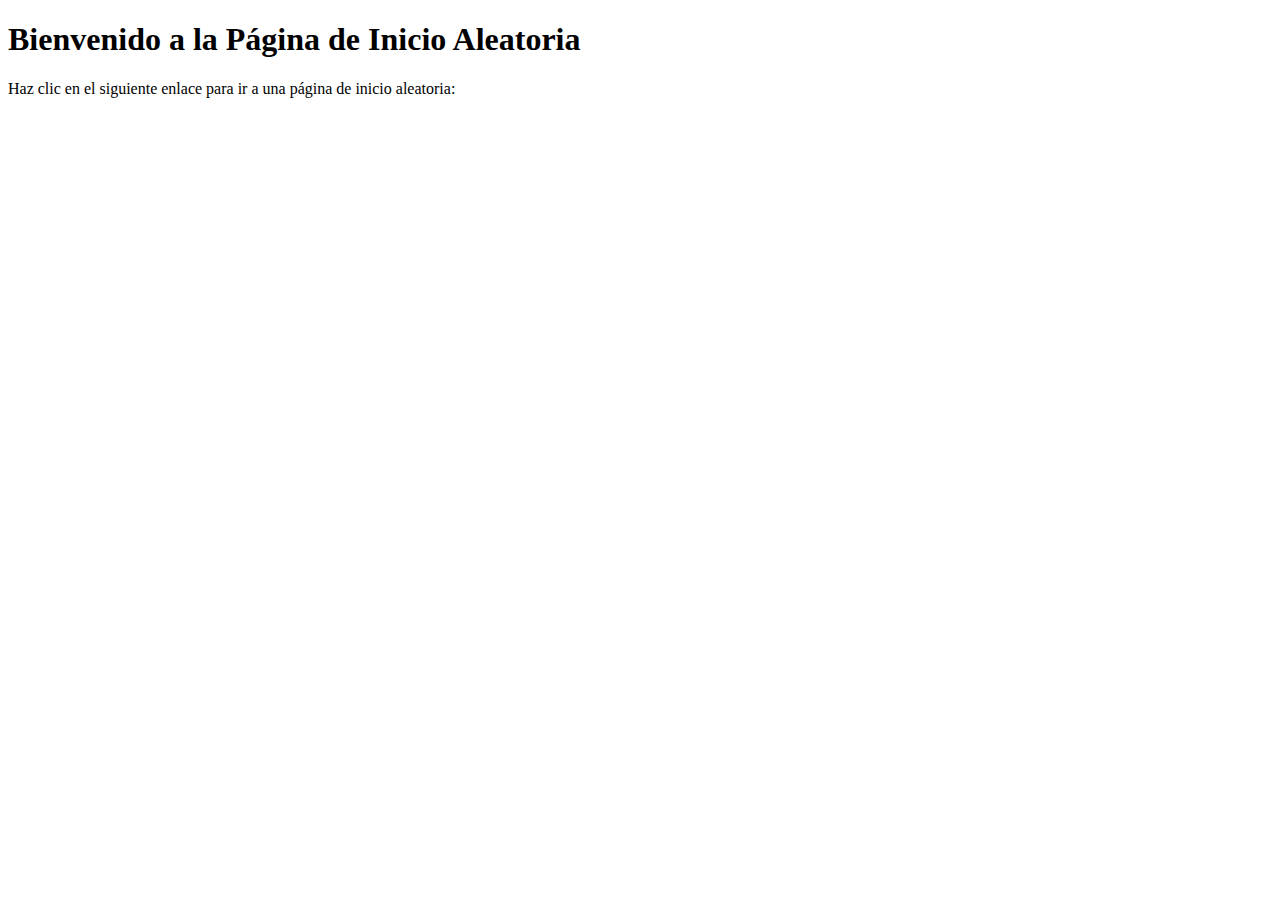
<file: index.html>
<!DOCTYPE html>
<html lang="es">
<head>
    <meta charset="UTF-8">
    <meta name="viewport" content="width=device-width, initial-scale=1.0">
    <title>Página de Inicio Aleatoria</title>
</head>
<body>
    <h1>Bienvenido a la Página de Inicio Aleatoria</h1>
    <p>Haz clic en el siguiente enlace para ir a una página de inicio aleatoria:</p>
</body>
</html>
</file>
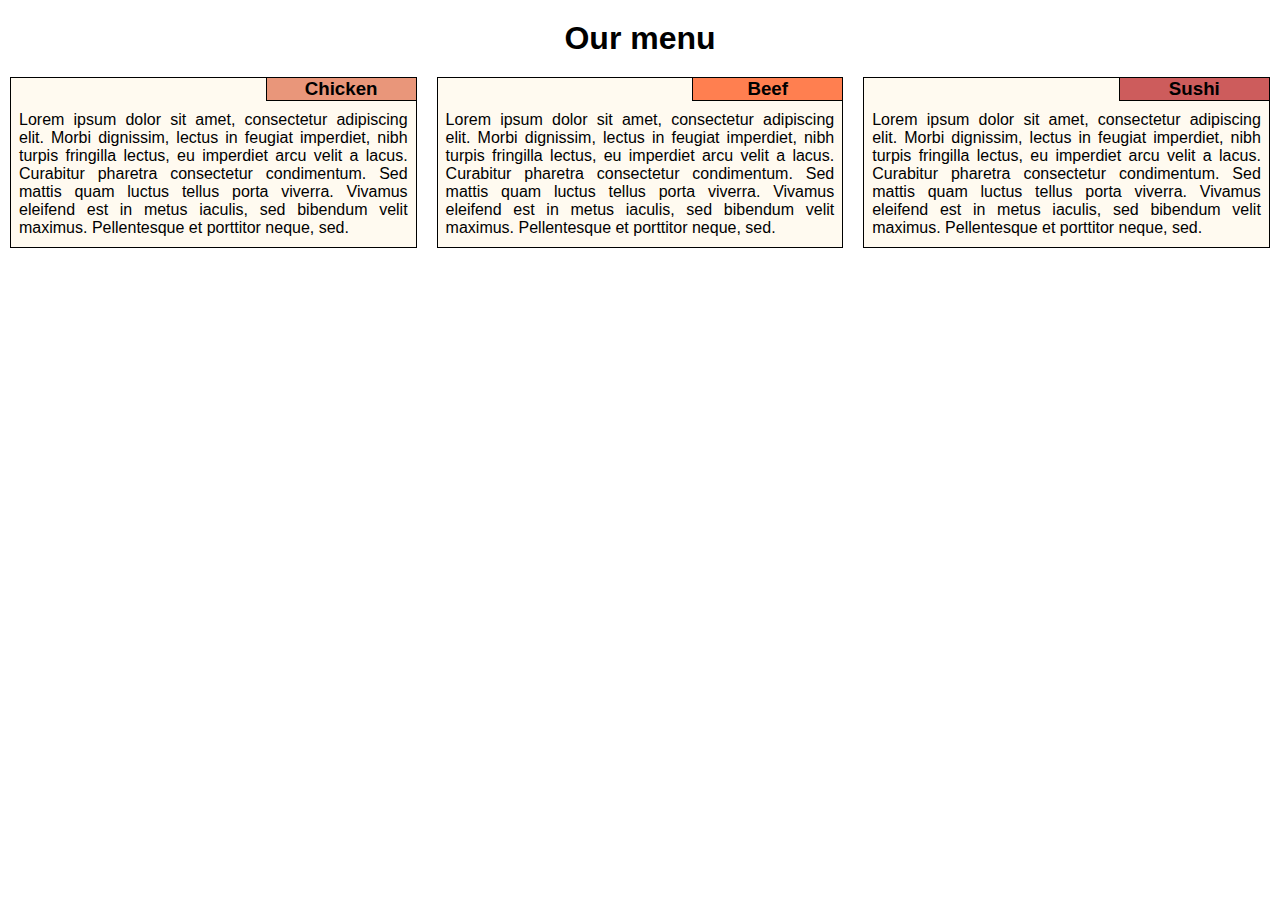
<file: module2-solution/index.html>
<!DOCTYPE html>
<html lang="es">
<head>
    <meta charset="UTF-8">
    <meta name="viewport" content="width=device-width, initial-scale=1.0">
    <title>Assignment Solution for Module 2</title>
    <link rel="stylesheet" href="css/style.css">
</head>
<body>
    <h1>Our menu</h1>
    <div class="row">
        <div class="col-lg-4 col-md-6 col-sm-12 box" id="box1">
            <div class="box-interior">
                <h3>Chicken</h3>
                <p>Lorem ipsum dolor sit amet, consectetur adipiscing elit. Morbi dignissim, lectus in feugiat imperdiet, nibh turpis fringilla lectus, eu imperdiet arcu velit a lacus. Curabitur pharetra consectetur condimentum. Sed mattis quam luctus tellus porta viverra. Vivamus eleifend est in metus iaculis, sed bibendum velit maximus. Pellentesque et porttitor neque, sed.</p>
            </div>
        </div>
        <div class="col-lg-4 col-md-6 col-sm-12 box" id="box2">
            <div class="box-interior">
                <h3>Beef</h3>
                <p>Lorem ipsum dolor sit amet, consectetur adipiscing elit. Morbi dignissim, lectus in feugiat imperdiet, nibh turpis fringilla lectus, eu imperdiet arcu velit a lacus. Curabitur pharetra consectetur condimentum. Sed mattis quam luctus tellus porta viverra. Vivamus eleifend est in metus iaculis, sed bibendum velit maximus. Pellentesque et porttitor neque, sed.</p>
            </div>
        </div>
        <div class="col-lg-4 col-md-12 col-sm-12 box" id="box3">
            <div class="box-interior">
                <h3>Sushi</h3>
                <p>Lorem ipsum dolor sit amet, consectetur adipiscing elit. Morbi dignissim, lectus in feugiat imperdiet, nibh turpis fringilla lectus, eu imperdiet arcu velit a lacus. Curabitur pharetra consectetur condimentum. Sed mattis quam luctus tellus porta viverra. Vivamus eleifend est in metus iaculis, sed bibendum velit maximus. Pellentesque et porttitor neque, sed.</p>
            </div>
        </div>
    </div>
</body>
</html>
</file>
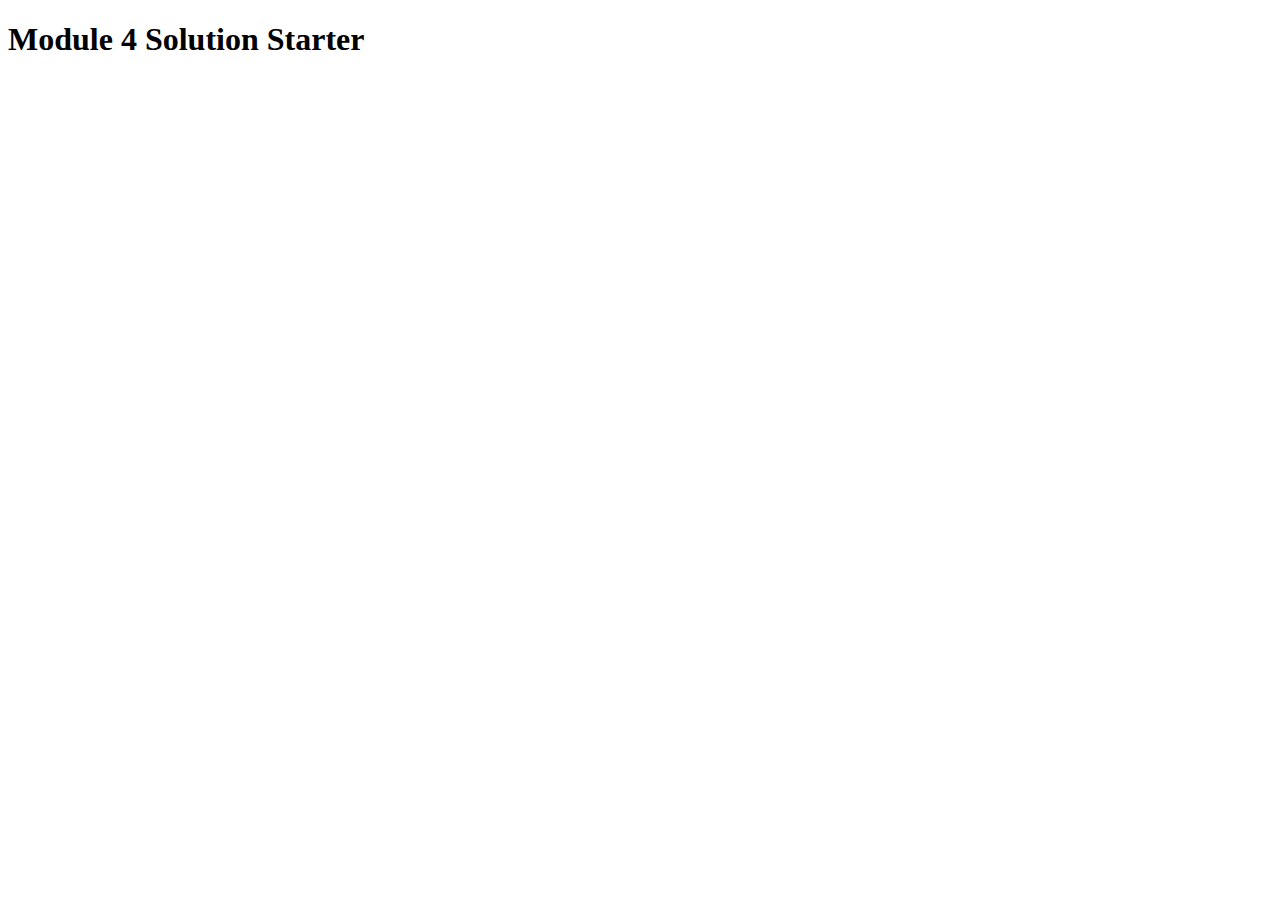
<file: module4-solution/index.html>
<!DOCTYPE html>
<html>
<head>
  <meta charset="utf-8">
  <title>Module 4 Solution Starter</title>
  <script src="SpeakHello.js"></script>
  <script src="SpeakGoodBye.js"></script>
  <script src="script.js"></script>
</head>
<body>
  <h1>Module 4 Solution Starter</h1>
</body>
</html>
</file>
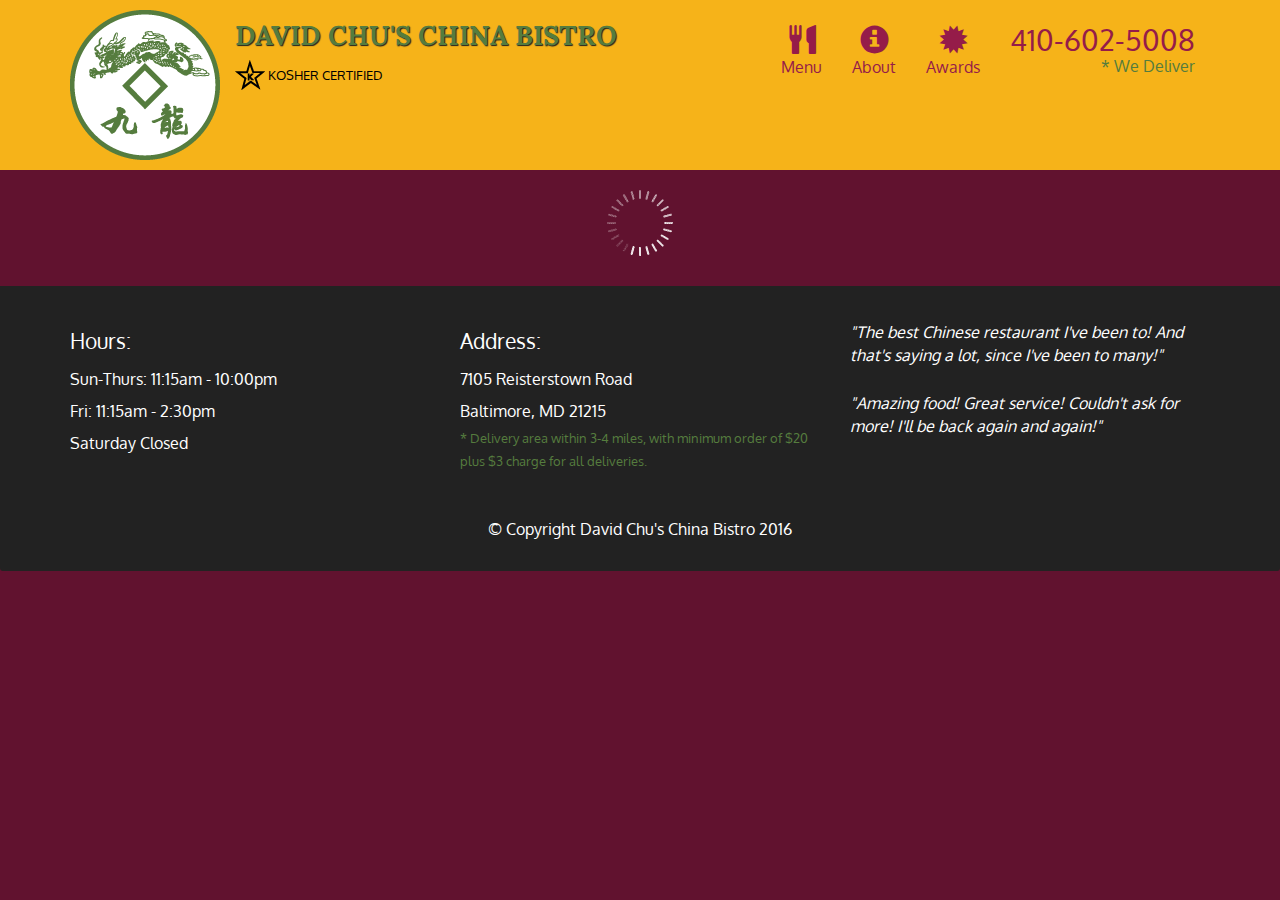
<file: module5-solution/index.html>
<!doctype html>
<html lang="en">
  <head>
    <meta charset="utf-8">
    <meta http-equiv="X-UA-Compatible" content="IE=edge">
    <meta name="viewport" content="width=device-width, initial-scale=1">
    <title>David Chu's China Bistro</title>
    <link rel="stylesheet" href="css/bootstrap.min.css">
    <link rel="stylesheet" href="css/styles.css">
    <link href='https://fonts.googleapis.com/css?family=Oxygen:400,300,700' rel='stylesheet' type='text/css'>
    <link href='https://fonts.googleapis.com/css?family=Lora' rel='stylesheet' type='text/css'>
  </head>
<body>
  <header>
    <nav id="header-nav" class="navbar navbar-default">
      <div class="container">
        <div class="navbar-header">
          <a href="index.html" class="pull-left visible-md visible-lg">
            <div id="logo-img" alt="Logo image"></div>
          </a>

          <div class="navbar-brand">
            <a href="index.html"><h1>David Chu's China Bistro</h1></a>
            <p>
              <img src="images/star-k-logo.png" alt="Kosher certification">
              <span>Kosher Certified</span>
            </p>
          </div>

          <button id="navbarToggle" type="button" class="navbar-toggle collapsed" data-toggle="collapse" data-target="#collapsable-nav" aria-expanded="false">
            <span class="sr-only">Toggle navigation</span>
            <span class="icon-bar"></span>
            <span class="icon-bar"></span>
            <span class="icon-bar"></span>
          </button>
        </div>
        
        <div id="collapsable-nav" class="collapse navbar-collapse">
           <ul id="nav-list" class="nav navbar-nav navbar-right">
            <li id="navHomeButton" class="visible-xs active">
              <a href="index.html">
                <span class="glyphicon glyphicon-home"></span> Home</a>
            </li>
            <li id="navMenuButton">
              <a href="#" onclick="$dc.loadMenuCategories();">
                <span class="glyphicon glyphicon-cutlery"></span><br class="hidden-xs"> Menu</a>
            </li>
            <li>
              <a href="#">
                <span class="glyphicon glyphicon-info-sign"></span><br class="hidden-xs"> About</a>
            </li>
            <li>
              <a href="#">
                <span class="glyphicon glyphicon-certificate"></span><br class="hidden-xs"> Awards</a>
            </li>
            <li id="phone" class="hidden-xs">
              <a href="tel:410-602-5008">
                <span>410-602-5008</span></a><div>* We Deliver</div>
            </li>
          </ul><!-- #nav-list -->
        </div><!-- .collapse .navbar-collapse -->
      </div><!-- .container -->
    </nav><!-- #header-nav -->
  </header>

  <div id="call-btn" class="visible-xs">
    <a class="btn" href="tel:410-602-5008">
    <span class="glyphicon glyphicon-earphone"></span>
    410-602-5008
    </a>
  </div>
  <div id="xs-deliver" class="text-center visible-xs">* We Deliver</div>

  <div id="main-content" class="container"></div>

  <footer class="panel-footer">
    <div class="container">
      <div class="row">
        <section id="hours" class="col-sm-4">
          <span>Hours:</span><br>
          Sun-Thurs: 11:15am - 10:00pm<br>
          Fri: 11:15am - 2:30pm<br>
          Saturday Closed
          <hr class="visible-xs">
        </section>
        <section id="address" class="col-sm-4">
          <span>Address:</span><br>
          7105 Reisterstown Road<br>
          Baltimore, MD 21215
          <p>* Delivery area within 3-4 miles, with minimum order of $20 plus $3 charge for all deliveries.</p>
          <hr class="visible-xs">
        </section>
        <section id="testimonials" class="col-sm-4">
          <p>"The best Chinese restaurant I've been to! And that's saying a lot, since I've been to many!"</p>
          <p>"Amazing food! Great service! Couldn't ask for more! I'll be back again and again!"</p>
        </section>
      </div>
      <div class="text-center">&copy; Copyright David Chu's China Bistro 2016</div>
    </div>
  </footer>

  <!-- jQuery (Bootstrap JS plugins depend on it) -->
  <script src="js/jquery-2.1.4.min.js"></script>
  <script src="js/bootstrap.min.js"></script>
  <script src="js/ajax-utils.js"></script>
  <script src="js/script.js"></script>
</body>
</html>
</file>
<file: module2-solution/css/style.css>
:root {
    --border: 1px solid black;
}

* {
    box-sizing: border-box;
    margin: 0;
    padding: 0;
    font-family: "Goudy Bookletter 1911", sans-serif;
}

h1 {
    text-align: center;
    margin: 20px 0;
}

p {
    position: relative;
    padding: 15px 5px 0 5px;
    margin-top: 15px;
    margin-bottom: 7px;
}

.box-interior {
    background-color: floralwhite;
    border: var(--border);
    margin: 0 10px 20px 10px;
    padding: 3px;
    text-align: justify;
    position: relative;
}

.box-interior h3 {
    width: 150px;
    border-left: var(--border);
    border-bottom: var(--border);
    text-align: center;

    /*Position*/
    float: right;
    top: 0;
    right: 0;
    position: absolute;
}

#box1 h3 {
    background-color: darksalmon;
}

#box2 h3 {
    background-color: coral;
}

#box3 h3 {
    background-color: indianred;
}

.row {
    width: 100%;
}

/********** Desktop only **********/
@media (width >= 992px) {
    .col-lg-4 {
        float: left;
        width: 33.33%;
    }
}

/********** Tablets only **********/
@media (768px <= width <= 991px) {
    .col-md-12, .col-md-6 {
        float: left;
    }
    .col-md-6 {
        width: 50%;
    }
    .col-md-12 {
        width: 100%;
    }
}

/********** Mobile only **********/
@media (width <= 767px) {
    .col-sm-12 {
        float: left;
        width: 100%;
    }
}
</file>
<file: module5-solution/css/styles.css>
body {
  font-size: 16px;
  color: #fff;
  background-color: #61122f;
  font-family: 'Oxygen', sans-serif;
}

/** HEADER **/
#header-nav {
  background-color: #f6b319;
  border-radius: 0;
  border: 0;
}

#logo-img {
  background: url('../images/restaurant-logo_large.png') no-repeat;
  width: 150px;
  height: 150px;
  margin: 10px 15px 10px 0;
}

.navbar-brand {
  padding-top: 25px;
}
.navbar-brand h1 { /* Restaurant name */
  font-family: 'Lora', serif;
  color: #557c3e;
  font-size: 1.5em;
  text-transform: uppercase;
  font-weight: bold;
  text-shadow: 1px 1px 1px #222;
  margin-top: 0;
  margin-bottom: 0;
  line-height: .75;
}
.navbar-brand a:hover, .navbar-brand a:focus {
  text-decoration: none;
}
.navbar-brand p { /* Kosher cert */
  color: #000;
  text-transform: uppercase;
  font-size: .7em;
  margin-top: 15px;
}
.navbar-brand p span { /* Star-K */
  vertical-align: middle;
}

#nav-list {
  margin-top: 10px;
}
#nav-list a {
  color: #951C49;
  text-align: center;
}
#nav-list a:hover {
  background: #E7E7E7;
}
#nav-list a span {
  font-size: 1.8em;
}

#phone {
  margin-top: 5px;
}
#phone a { /* Phone number */
  text-align: right;
  padding-bottom: 0;
}
#phone div { /* We Deliver */
  color: #557c3e;
  text-align: right;
  padding-right: 15px;
}

.navbar-header button.navbar-toggle, .navbar-header .icon-bar {
  border: 1px solid #61122f;
}
.navbar-header button.navbar-toggle {
  clear: both;
  margin-top: -30px;
}
/* END HEADER */

/* FOOTER */
.panel-footer {
  margin-top: 30px;
  padding-top: 35px;
  padding-bottom: 30px;
  background-color: #222;
  border-top: 0;
}
.panel-footer div.row {
  margin-bottom: 35px;
}
#hours, #address {
  line-height: 2;
}
#hours > span, #address > span {
  font-size: 1.3em;
}
#address p {
  color: #557c3e;
  font-size: .8em;
  line-height: 1.8;
}
#testimonials {
  font-style: italic;
}
#testimonials p:nth-child(2) {
  margin-top: 25px;
}
/* END FOOTER */



/* HOME PAGE */
.container .jumbotron {
  box-shadow: 0 0 50px #3F0C1F;
  border: 2px solid #3F0C1F;
}

#menu-tile, #specials-tile, #map-tile {
  height: 250px;
  width: 100%;
  margin-bottom: 15px;
  position: relative;
  border: 2px solid #3F0C1F;
  overflow: hidden;
}
#menu-tile:hover, #specials-tile:hover, #map-tile:hover {
  box-shadow: 0 1px 5px 1px #cccccc;
}
#menu-tile {
  background: url('../images/menu-tile.jpg') no-repeat;
  background-position: center;
}
#specials-tile {
  background: url('../images/specials-tile.jpg') no-repeat;
  background-position: center;
}
#menu-tile span, #specials-tile span, #map-tile span {
  position: absolute;
  bottom: 0;
  right: 0;
  width: 100%;
  text-align: center;
  font-size: 1.6em;
  text-transform: uppercase;
  background-color: #000;
  color: #fff;
  opacity: .8;
}
/* END HOME PAGE */

/* MENU CATEGORIES PAGE */
.category-tile { 
  position: relative;
  border: 2px solid #3F0C1F;
  overflow: hidden;
  width: 200px;
  height: 200px;
  margin: 0 auto 15px;
}
.category-tile span {
  position: absolute;
  bottom: 0;
  right: 0;
  width: 100%;
  text-align: center;
  font-size: 1.2em;
  text-transform: uppercase;
  background-color: #000;
  color: #fff;
  opacity: .8;
}
.category-tile:hover {
  box-shadow: 0 1px 5px 1px #cccccc;
}

#menu-categories-title + div {
  margin-bottom: 50px;
}
/* END MENU CATEGORIES PAGE */

/* SINGLE CATEGORY PAGE */
.menu-item-tile {
  margin-bottom: 25px;
}
.menu-item-tile hr {
  width: 80%;
}
.menu-item-tile .menu-item-price {
  font-size: 1.1em;
  text-align: right;
  margin-top: -15px;
  margin-right: -15px;
}
.menu-item-tile .menu-item-price span {
  font-size: .6em;
}
.menu-item-photo {
  position: relative;
  border: 2px solid #3F0C1F; 
  overflow: hidden;
  padding: 0;
  margin-right: -15px;
  margin-left: auto;
  margin-bottom: 20px;
  max-width: 250px;
}
.menu-item-photo div {
  position: absolute;
  bottom: 0;
  right: 0;
  width: 80px;
  background-color: #557c3e;
  text-align: center;
}
.menu-item-description {
  padding-right: 30px;
}
h3.menu-item-title {
  margin: 0 0 10px;
}
.menu-item-details {
  font-size: .9em;
  font-style: italic;
}
/* END SINGLE CATEGORY PAGE */


/********** Large devices only **********/
@media (min-width: 1200px) {
  .container .jumbotron {
    background: url('../images/jumbotron_1200.jpg') no-repeat;
    height: 675px;
  }
}

/********** Medium devices only **********/
@media (min-width: 992px) and (max-width: 1199px) {
  /* Header */
  #logo-img {
    background: url('../images/restaurant-logo_medium.png') no-repeat;
    width: 100px;
    height: 100px;
    margin: 5px 5px 5px 0;
  }
  /* End Header */

  /* Home Page */
  .container .jumbotron {
    background: url('../images/jumbotron_992.jpg') no-repeat;
    height: 558px;
  }
  /* End Home Page */
}

/********** Small devices only **********/
@media (min-width: 768px) and (max-width: 991px) {
  /* Home Page */
  .container .jumbotron {
    background: url('../images/jumbotron_768.jpg') no-repeat;
    height: 432px;
  }
  /* End Home Page */
}

/********** Extra small devices only **********/
@media (max-width: 767px) {
  /* Header */
  .navbar-brand {
    padding-top: 10px;
    height: 80px;
  }
  .navbar-brand h1 { /* Restaurant name */
    padding-top: 10px;
    font-size: 5vw; /* 1vw = 1% of viewport width */
  }
  .navbar-brand p { /* Kosher cert */
    font-size: .6em;
    margin-top: 12px;
  }
  .navbar-brand p img { /* Star-K */
    height: 20px;
  }

  #collapsable-nav a { /* Collapsed nav menu text */
    font-size: 1.2em;
  }
  #collapsable-nav a span { /* Collapsed nav menu glyph */
    font-size: 1em;
    margin-right: 5px;
  }

  #call-btn > a {
    font-size: 1.5em;
    display: block;
    margin: 0 20px;
    padding: 10px;
    border: 2px solid #fff;
    background-color: #f6b319;
    color: #951c49;
  }
  #xs-deliver {
    margin-top: 5px;
    font-size: .7em;
    letter-spacing: .1em;
    text-transform: uppercase;
  }
  /* End Header */

  /* Footer */
  .panel-footer section {
    margin-bottom: 30px;
    text-align: center;
  }
  .panel-footer section:nth-child(3) {
    margin-bottom: 0; /* margin already exists on the whole row */
  }
  .panel-footer section hr {
    width: 50%;
  }
  /* End Footer */

  /* Home Page */
  .container .jumbotron {
    margin-top: 30px;
    padding: 0;
  }
  #menu-tile, #specials-tile {
    width: 360px;
    margin: 0 auto 15px;
  }

  .menu-item-photo {
    margin-right: auto;
  }
  .menu-item-tile .menu-item-price {
    text-align: center;
  }
  .menu-item-description {
    text-align: center;;
  }
}


/********** Super extra small devices Only :-) (e.g., iPhone 4) **********/
@media (max-width: 479px) {
  /* Header */
  .navbar-brand h1 { /* Restaurant name */
    padding-top: 5px;
    font-size: 6vw;
  }
  /* End Header */
  
  /* Home page */
  #menu-tile, #specials-tile {
    width: 280px;
    margin: 0 auto 15px;
  }

  .col-xxs-12 {
    position: relative;
    min-height: 1px;
    padding-right: 15px;
    padding-left: 15px;
    float: left;
    width: 100%;
  }
}
</file>
